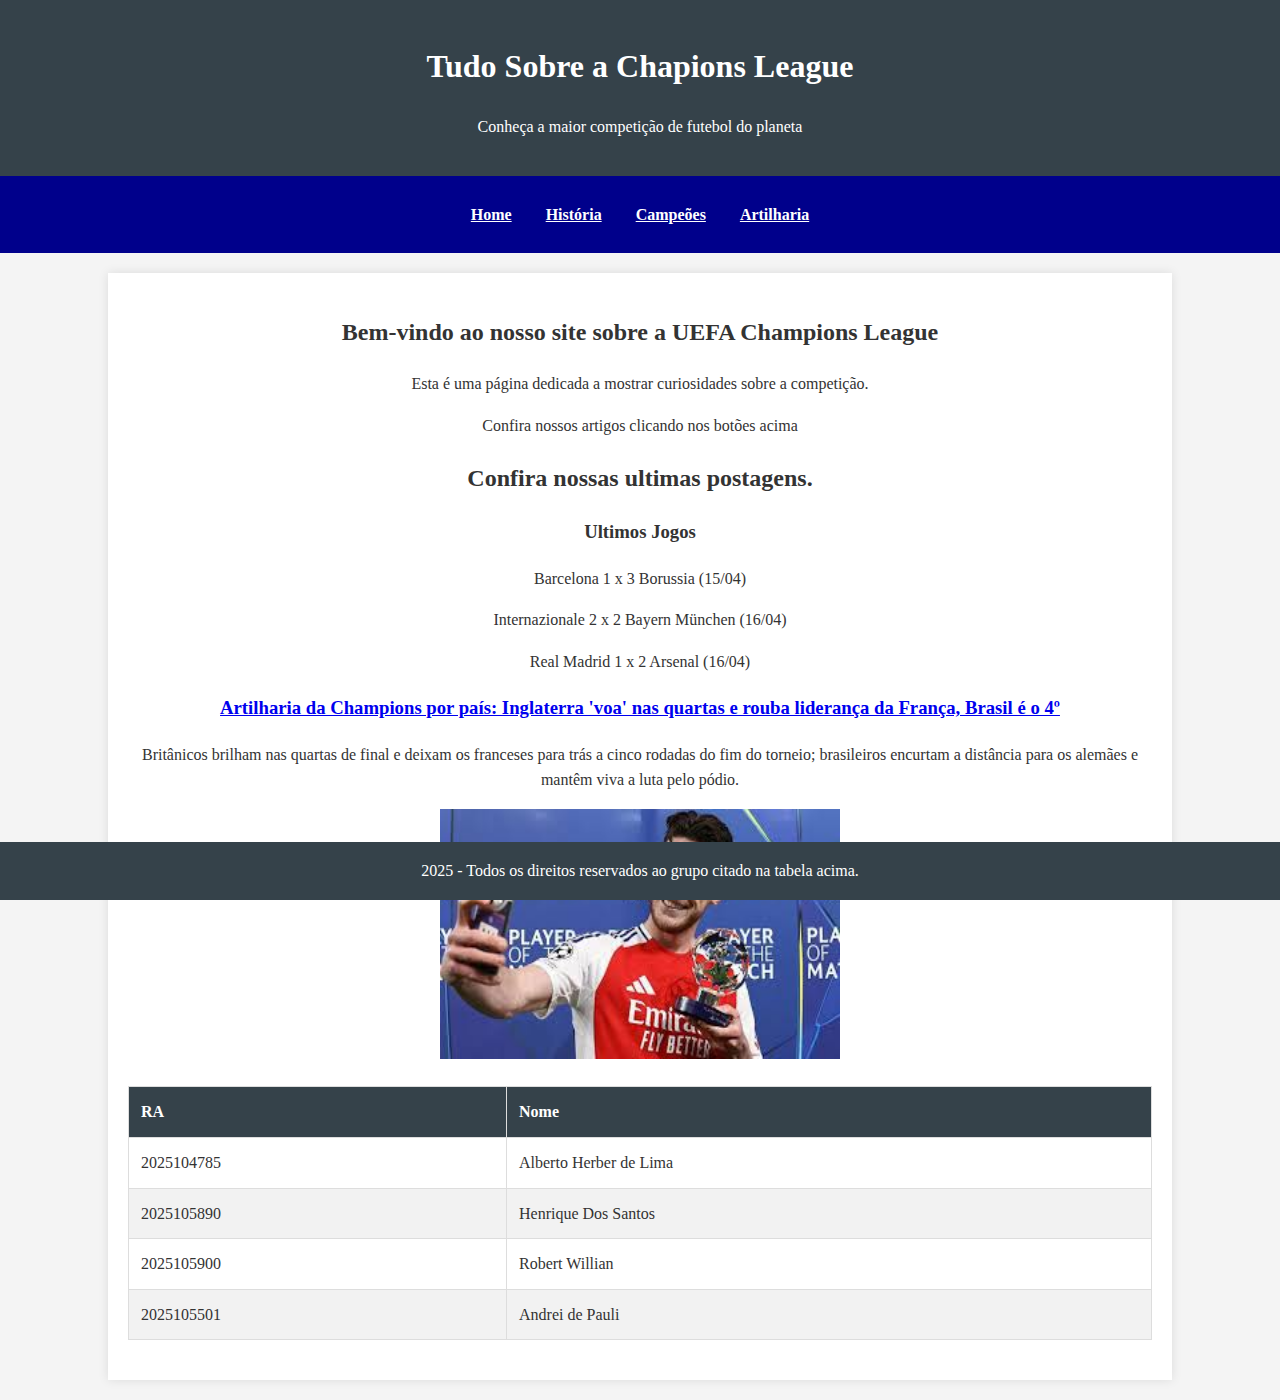
<file: index.html>
<!DOCTYPE html>
<html lang="pt-br">
<head>
    <meta charset="UTF-8">
    <meta name="viewport" content="width=device-width, initial-scale=1.0">
    <meta name="author" content="Alberto Herber, Henrique dos Santos, Andrei De Pauli, Robert Willian">
    <meta name="keywords" content="champions league, futebol, internacional, europa, times">
    <meta name="description" content="Aqui você encontra tudo sobre a UEFA champions league dentre eles sua história, campeões e notícias.">
    <title>Champions League</title>
    <link rel="stylesheet" href="style.css">
</head>
<header>
    <h1>Tudo Sobre a Chapions League</h1>
    <p>Conheça a maior competição de futebol do planeta</p>
</header>
<body>
    <nav>
        <div class="botoes">
        <ul>
        <li><a href="/index.html" target="_blank">Home</a></li>
        <li><a href="/história.html" target="_blank">História</a></li>
        <li><a href="/campeões.html" target="_blank">Campeões</a></li>
        <li><a href="/artilharia.html" target="_blank">Artilharia</a></li>
        </ul>
    </div>
    </nav> 
<main>
    <section>
        <h2>Bem-vindo ao nosso site sobre a UEFA Champions League</h2>
        <p>Esta é uma página dedicada a mostrar curiosidades sobre a competição.</p>
        <p>Confira nossos artigos clicando nos botões acima</p>
    </section>
    
    <section>
        <h2>Confira nossas ultimas postagens.</h2>
        <article>
            <h3>Ultimos Jogos</h3>
            <p>Barcelona 1 x 3 Borussia (15/04) </p>
            <p>Internazionale 2 x 2 Bayern München (16/04)</p>
            <p>Real Madrid 1 x 2 Arsenal (16/04) </p>
        </article>
        <article>
            <h3><a href="#" target="_self">Artilharia da Champions por país: Inglaterra 'voa' nas quartas e rouba liderança da França, Brasil é o 4º</a></h3>
            <p>Britânicos brilham nas quartas de final e deixam os franceses para trás a cinco rodadas do fim do torneio; brasileiros encurtam a distância para os alemães e mantêm viva a luta pelo pódio.</p>
            <img src="declanrice.png" alt="Declan Rice" width="400px" height="250px" >
    </article>
    </section>
    <section>
        <table border="1" cellpadding="10" cellspacing="0">
            <tr>
                <tr>
                    <th>RA</th>
                    <th>Nome</th>
                </tr>
                <tr>
                <td>2025104785</td>
                <td>Alberto Herber de Lima</td>
                </tr>
                <tr>
                <td>2025105890</td>
                <td>Henrique Dos Santos</td>
                </tr>
                <tr>
                <td>2025105900</td>
                <td>Robert Willian</td>
                </tr>
                <tr>
                <td>2025105501</td>
                <td>Andrei de Pauli</td>
                </tr>
            </tr>
        </table>
    </section>
</main> 
    <footer>
        <p>2025 - Todos os direitos reservados ao grupo citado na tabela acima.</p>
    </footer>
</body>
</html>
</file>
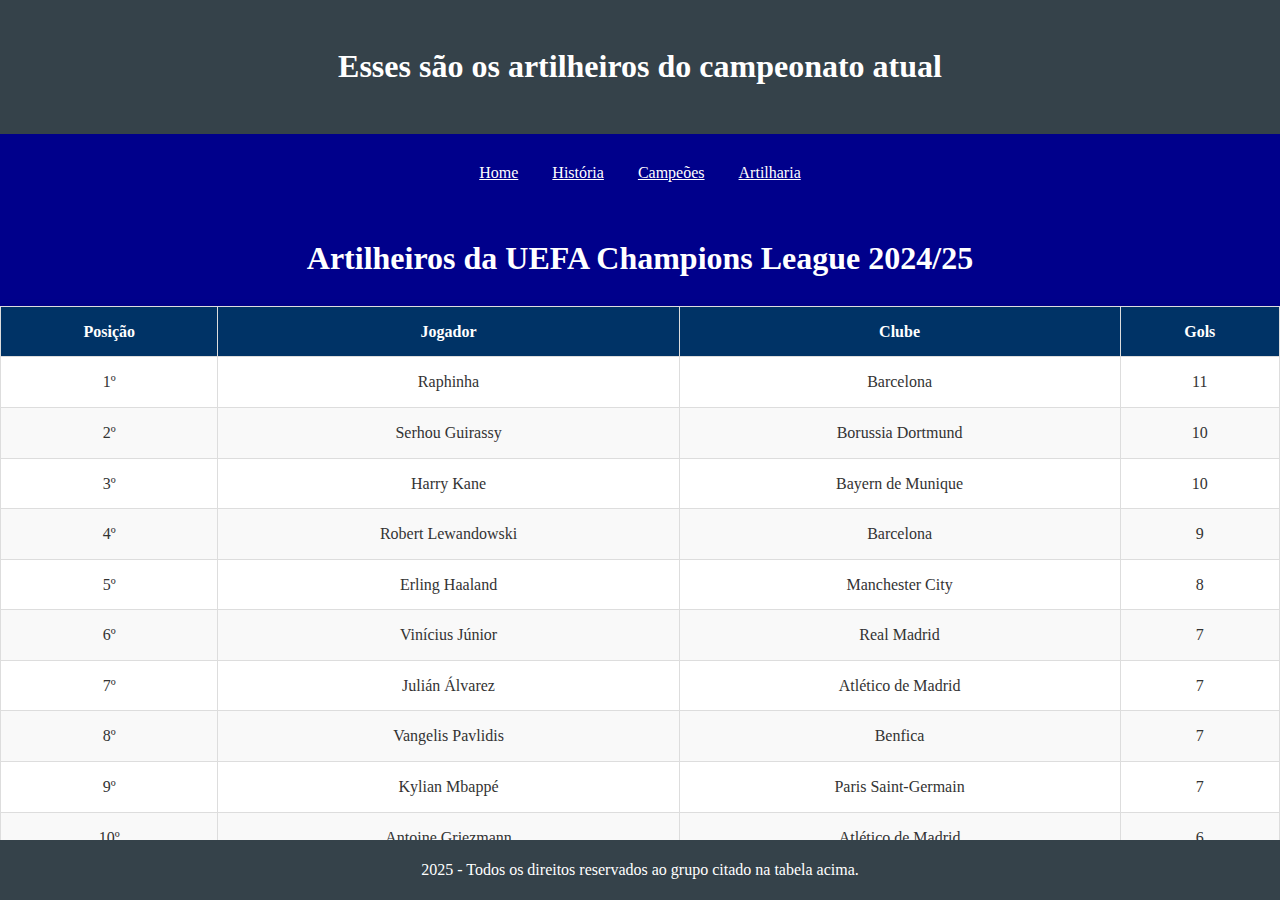
<file: artilharia.html>
<!DOCTYPE html>
<html lang="pt-BR">
<head>
    <meta charset="UTF-8">
    <meta name="viewport" content="width=device-width, initial-scale=1.0">
    <link rel="stylesheet" href="artilharia.css">
    <title>Artilheiros da Champions League 2024/25</title>
</head>
<header>
    <h1>Esses são os artilheiros do campeonato atual</h1>
</header>
<body>
    <nav>
        <div class="botoes">
        <ul>
        <li><a href="/index.html" target="_blank">Home</a></li>
        <li><a href="/história.html" target="_blank">História</a></li>
        <li><a href="/campeões.html" target="_blank">Campeões</a></li>
        <li><a href="/artilharia.html" target="_blank">Artilharia</a></li>
        </ul>
    </div>
    </nav> 

    <h1>Artilheiros da UEFA Champions League 2024/25</h1>

    <table>
        <thead>
            <tr>
                <th>Posição</th>
                <th>Jogador</th>
                <th>Clube</th>
                <th>Gols</th>
            </tr>
        </thead>
        <tbody>
            <tr>
                <td>1º</td>
                <td>Raphinha</td>
                <td>Barcelona</td>
                <td>11</td>
            </tr>
            <tr>
                <td>2º</td>
                <td>Serhou Guirassy</td>
                <td>Borussia Dortmund</td>
                <td>10</td>
            </tr>
            <tr>
                <td>3º</td>
                <td>Harry Kane</td>
                <td>Bayern de Munique</td>
                <td>10</td>
            </tr>
            <tr>
                <td>4º</td>
                <td>Robert Lewandowski</td>
                <td>Barcelona</td>
                <td>9</td>
            </tr>
            <tr>
                <td>5º</td>
                <td>Erling Haaland</td>
                <td>Manchester City</td>
                <td>8</td>
            </tr>
            <tr>
                <td>6º</td>
                <td>Vinícius Júnior</td>
                <td>Real Madrid</td>
                <td>7</td>
            </tr>
            <tr>
                <td>7º</td>
                <td>Julián Álvarez</td>
                <td>Atlético de Madrid</td>
                <td>7</td>
            </tr>
            <tr>
                <td>8º</td>
                <td>Vangelis Pavlidis</td>
                <td>Benfica</td>
                <td>7</td>
            </tr>
            <tr>
                <td>9º</td>
                <td>Kylian Mbappé</td>
                <td>Paris Saint-Germain</td>
                <td>7</td>
            </tr>
            <tr>
                <td>10º</td>
                <td>Antoine Griezmann</td>
                <td> Atlético de Madrid</td>
                <td>6</td>
            </tr>
        </tbody>
    </table>
    <footer>
        <p>2025 - Todos os direitos reservados ao grupo citado na tabela acima.</p>
    </footer>

</body>
</html>
</file>
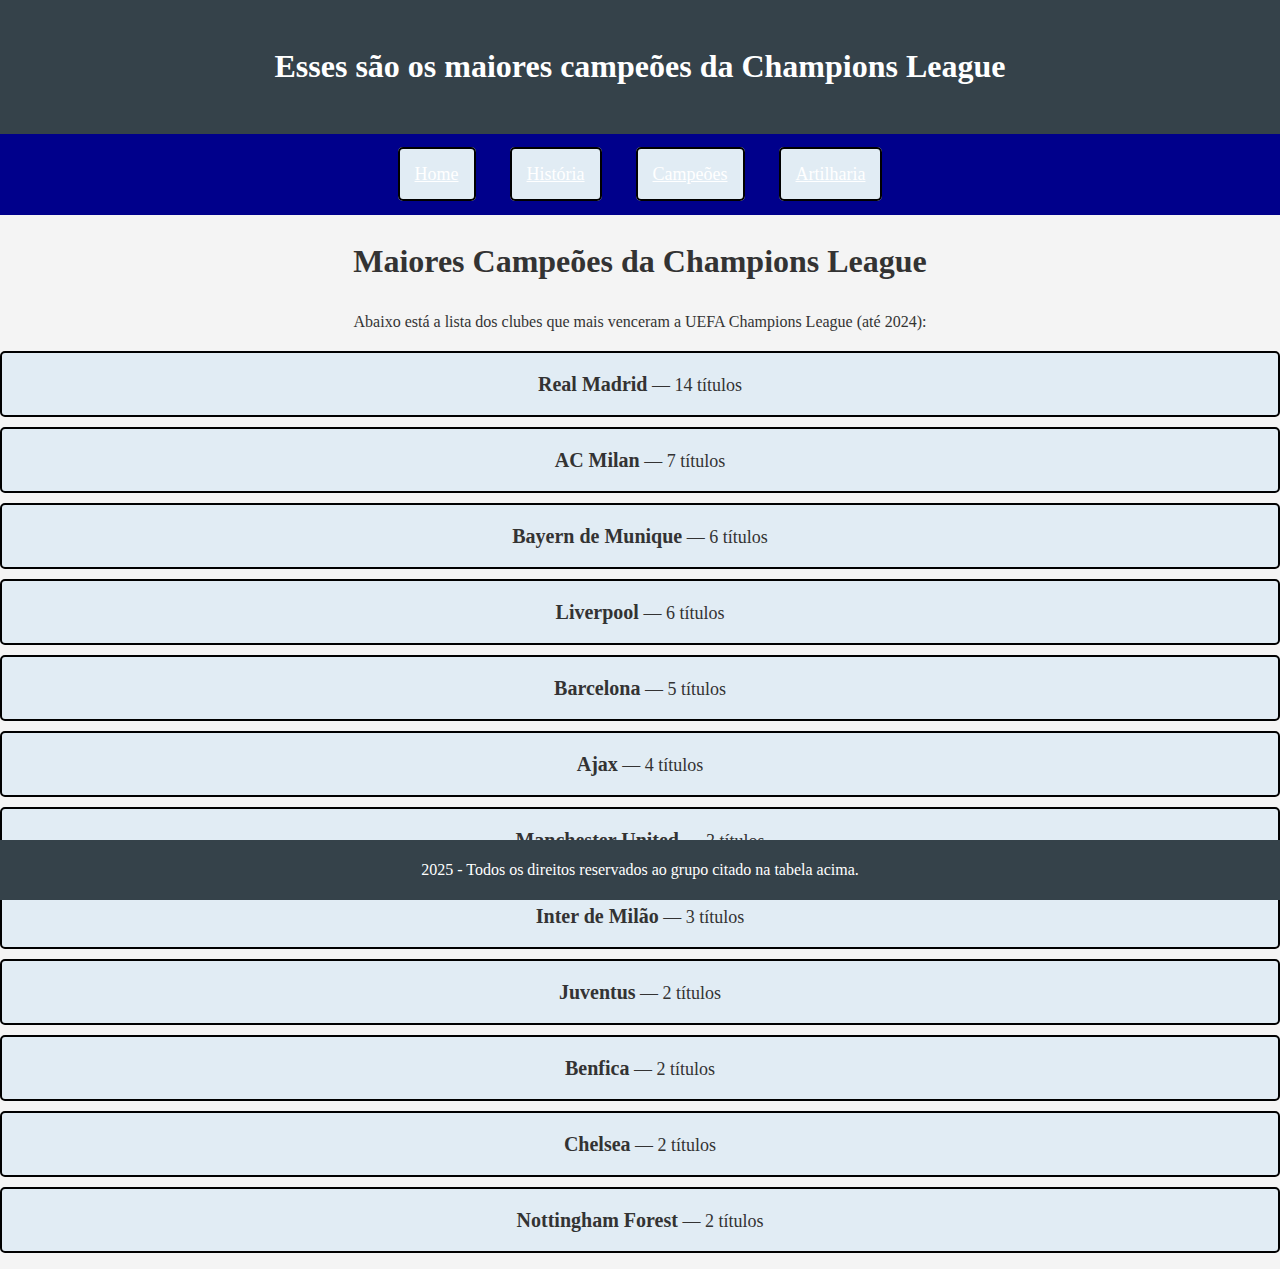
<file: campeões.html>
<!DOCTYPE html>
<html lang="pt-BR">
<head>
    <meta charset="UTF-8">
    <link rel="stylesheet" href="campeoes.css">
    <title>Maiores Campeões da Champions League</title>
</head>
<header>
    <h1>Esses são os maiores campeões da Champions League</h1>
</header>
<body>
    <nav>
        <div class="botoes">
        <ul>
        <li><a href="/index.html" target="_blank">Home</a></li>
        <li><a href="/história.html" target="_blank">História</a></li>
        <li><a href="/campeões.html" target="_blank">Campeões</a></li>
        <li><a href="/artilharia.html" target="_blank">Artilharia</a></li>
        </ul>
    </div>
    </nav> 

    <h1>Maiores Campeões da Champions League</h1>
    <p>Abaixo está a lista dos clubes que mais venceram a UEFA Champions League (até 2024):</p>

    <ul>
        <li><span class="titulo">Real Madrid</span> — 14 títulos</li>
        <li><span class="titulo">AC Milan</span> — 7 títulos</li>
        <li><span class="titulo">Bayern de Munique</span> — 6 títulos</li>
        <li><span class="titulo">Liverpool</span> — 6 títulos</li>
        <li><span class="titulo">Barcelona</span> — 5 títulos</li>
        <li><span class="titulo">Ajax</span> — 4 títulos</li>
        <li><span class="titulo">Manchester United</span> — 3 títulos</li>
        <li><span class="titulo">Inter de Milão</span> — 3 títulos</li>
        <li><span class="titulo">Juventus</span> — 2 títulos</li>
        <li><span class="titulo">Benfica</span> — 2 títulos</li>
        <li><span class="titulo">Chelsea</span> — 2 títulos</li>
        <li><span class="titulo">Nottingham Forest</span> — 2 títulos</li>

    </ul>
    <footer>
        <p>2025 - Todos os direitos reservados ao grupo citado na tabela acima.</p>
    </footer>

</body>
</html>
</file>
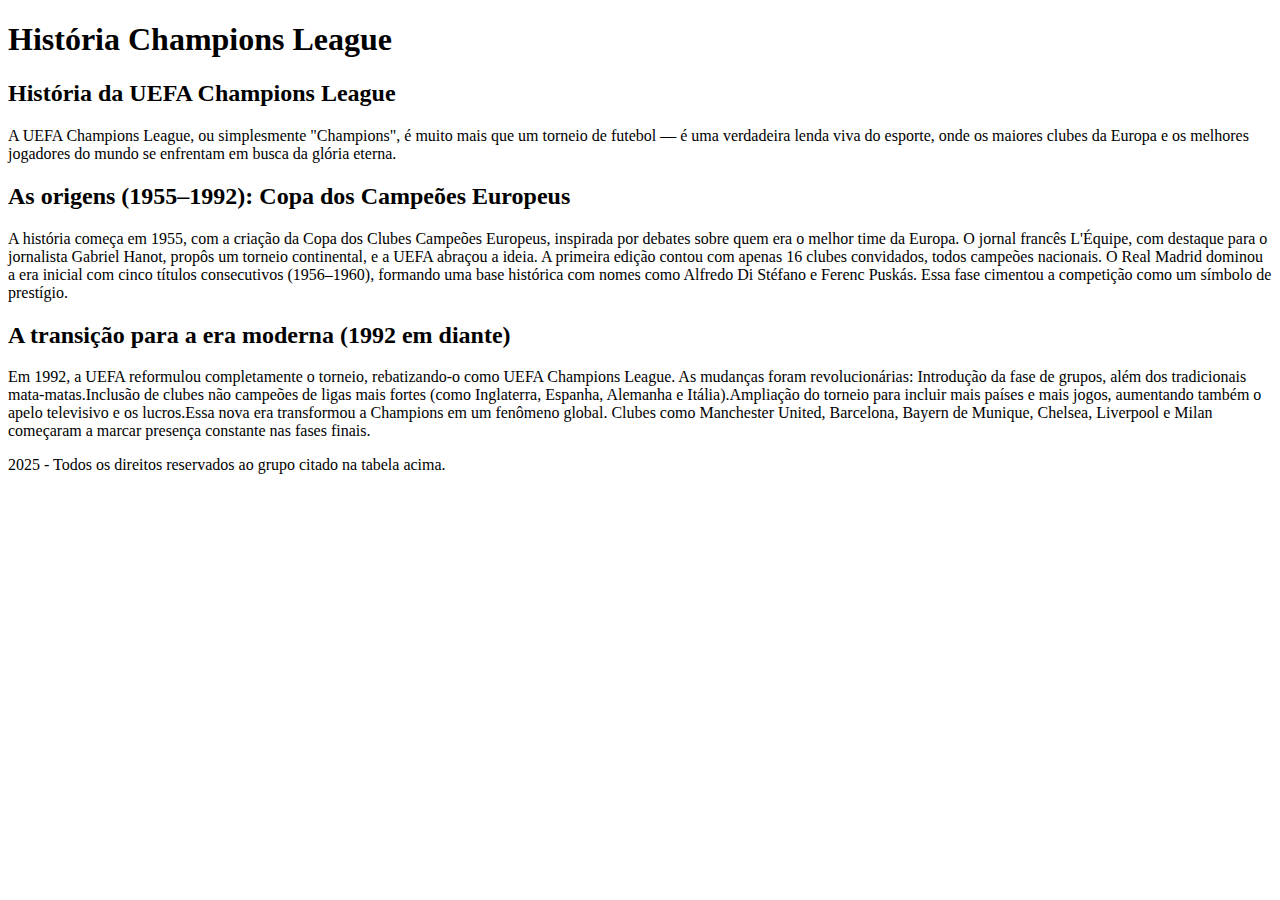
<file: história.html>
<!DOCTYPE html>
<html lang="en">
<head>
    <meta charset="UTF-8">
    <meta name="viewport" content="width=device-width, initial-scale=1.0">
    <title>Champions League</title>
</head>
<header>
    <h1>História Champions League</h1>
</header>
<body>
    <h2>História da UEFA Champions League</h2>
    <p>A UEFA Champions League, ou simplesmente "Champions", é muito mais que um torneio de futebol — é uma verdadeira lenda viva do esporte, onde os maiores clubes da Europa e os melhores jogadores do mundo se enfrentam em busca da glória eterna.</p>
    <h2>As origens (1955–1992): Copa dos Campeões Europeus</h2>
    <p>A história começa em 1955, com a criação da Copa dos Clubes Campeões Europeus, inspirada por debates sobre quem era o melhor time da Europa. O jornal francês L'Équipe, com destaque para o jornalista Gabriel Hanot, propôs um torneio continental, e a UEFA abraçou a ideia. A primeira edição contou com apenas 16 clubes convidados, todos campeões nacionais. O Real Madrid dominou a era inicial com cinco títulos consecutivos (1956–1960), formando uma base histórica com nomes como Alfredo Di Stéfano e Ferenc Puskás. Essa fase cimentou a competição como um símbolo de prestígio.</p>
    <h2>A transição para a era moderna (1992 em diante)</h2>
    <p>Em 1992, a UEFA reformulou completamente o torneio, rebatizando-o como UEFA Champions League. As mudanças foram revolucionárias:
Introdução da fase de grupos, além dos tradicionais mata-matas.Inclusão de clubes não campeões de ligas mais fortes (como Inglaterra, Espanha, Alemanha e Itália).Ampliação do torneio para incluir mais países e mais jogos, aumentando também o apelo televisivo e os lucros.Essa nova era transformou a Champions em um fenômeno global. Clubes como Manchester United, Barcelona, Bayern de Munique, Chelsea, Liverpool e Milan começaram a marcar presença constante nas fases finais.</p>
</body>
<footer>
    <p>2025 - Todos os direitos reservados ao grupo citado na tabela acima.</p>
</footer>

</html>
</file>
<file: style.css>
body {
        line-height: 1.6;
            margin: 0;
            padding: 0;
            background-color: #f4f4f4;
            color: #333;
        text-align: center;
    }
    header{
        background: #35424a;
            color: #ffffff;
            padding: 20px 0;
            text-align: center;
    }
    main {
        width: 80%;
        margin: 20px auto;
        padding: 20px;
        background: white;
        box-shadow: 0 0 10px rgba(0,0,0,0.1);
    }
    footer {
        background: #35424a;
        color: white;
        text-align: center;
        padding: px 0;
        position: fixed;
        bottom: 0;
        width: 100%;
    }
    nav {
        background: darkblue;
        padding: 10px 0;
    }
    
    nav ul {
        padding: 0;
        list-style: none;
        text-align: center;
    }
    
    nav ul li  {
        display: inline;
        margin: 0 15px;
    }
    nav ul li a {
        color: white;
    }
    
    .botoes {
        color: white;
        text-decoration: none;
        font-weight: bold;
    }
    table {
        width: 100%;
        border-collapse: collapse;
        margin: 20px 0;
    }
    
    table, th, td {
        border: 1px solid #ddd;
    }
    
    th, td {
        padding: 12px;
        text-align: left;
    }
    
    th {
        background-color: #35424a;
        color: white;
    }
    
    tr:nth-child(even) {
        background-color: #f2f2f2;
    }
</file>
<file: artilharia.css>
body {
    line-height: 1.6;
        margin: 0;
        padding: 0;
        background-color: darkblue;
        color: #333;
    text-align: center;
}
h1 {
    text-align: center;
    color: #ffffff;
}
table {
    width: 100%;
    border-collapse: collapse;
    margin-top: 20px;
    background-color: #ffffff;
    box-shadow: 0 2px 10px rgba(0, 0, 0, 0.1);
}
th, td {
    padding: 12px;
    text-align: center;
    border: 1px solid #ddd;
}
th {
    background-color: #003366;
    color: #ffffff;
}
tr:nth-child(even) {
    background-color: #f9f9f9;
}
.club-logo {
    width: 20px;
    height: 20px;
    vertical-align: middle;
    margin-right: 5px;
}
footer {
    background: #35424a;
    color: white;
    text-align: center;
    padding: 1px 0;
    position: fixed;
    bottom: 0;
    width: 100%;
}
header{
    background: #35424a;
        color: #ffffff;
        padding: 20px 0;
        text-align: center;
}
nav {
    background: darkblue;
    padding: 10px 0;
}

nav ul {
    padding: 0;
    list-style: none;
    text-align: center;
}

nav ul li  {
    display: inline;
    margin: 0 15px;
}
nav ul li a {
    color: white;
}
</file>
<file: campeoes.css>
body {
    line-height: 1.6;
        margin: 0;
        padding: 0;
        background-color: #f4f4f4;
        color: #333;
    text-align: center;
}
header h1 {
    color: #ffffff;
}

ul {
    list-style-type: none;
    padding-left: 0;
}

li {
    background: #e1ecf4;
    margin-bottom: 10px;
    padding: 15px;
    border-radius: 5px;
    font-size: 18px;
    border:  solid 2px black;
}

.titulo {
    font-weight: bold;
    font-size: 20px;
}

.sub {
    color: #555;
}
footer {
    background: #35424a;
    color: white;
    text-align: center;
    padding: 1px 0;
    position: fixed;
    bottom: 0;
    width: 100%;
}
header {
    background: #35424a;
        color: #ffffff;
        padding: 20px 0;
        text-align: center;
}
nav {
    background: darkblue;
    padding: 10px 0;
}

nav ul {
    padding: 0;
    list-style: none;
    text-align: center;
}

nav ul li  {
    display: inline;
    margin: 0 15px;
}
nav ul li a {
    color: white;
}
</file>
